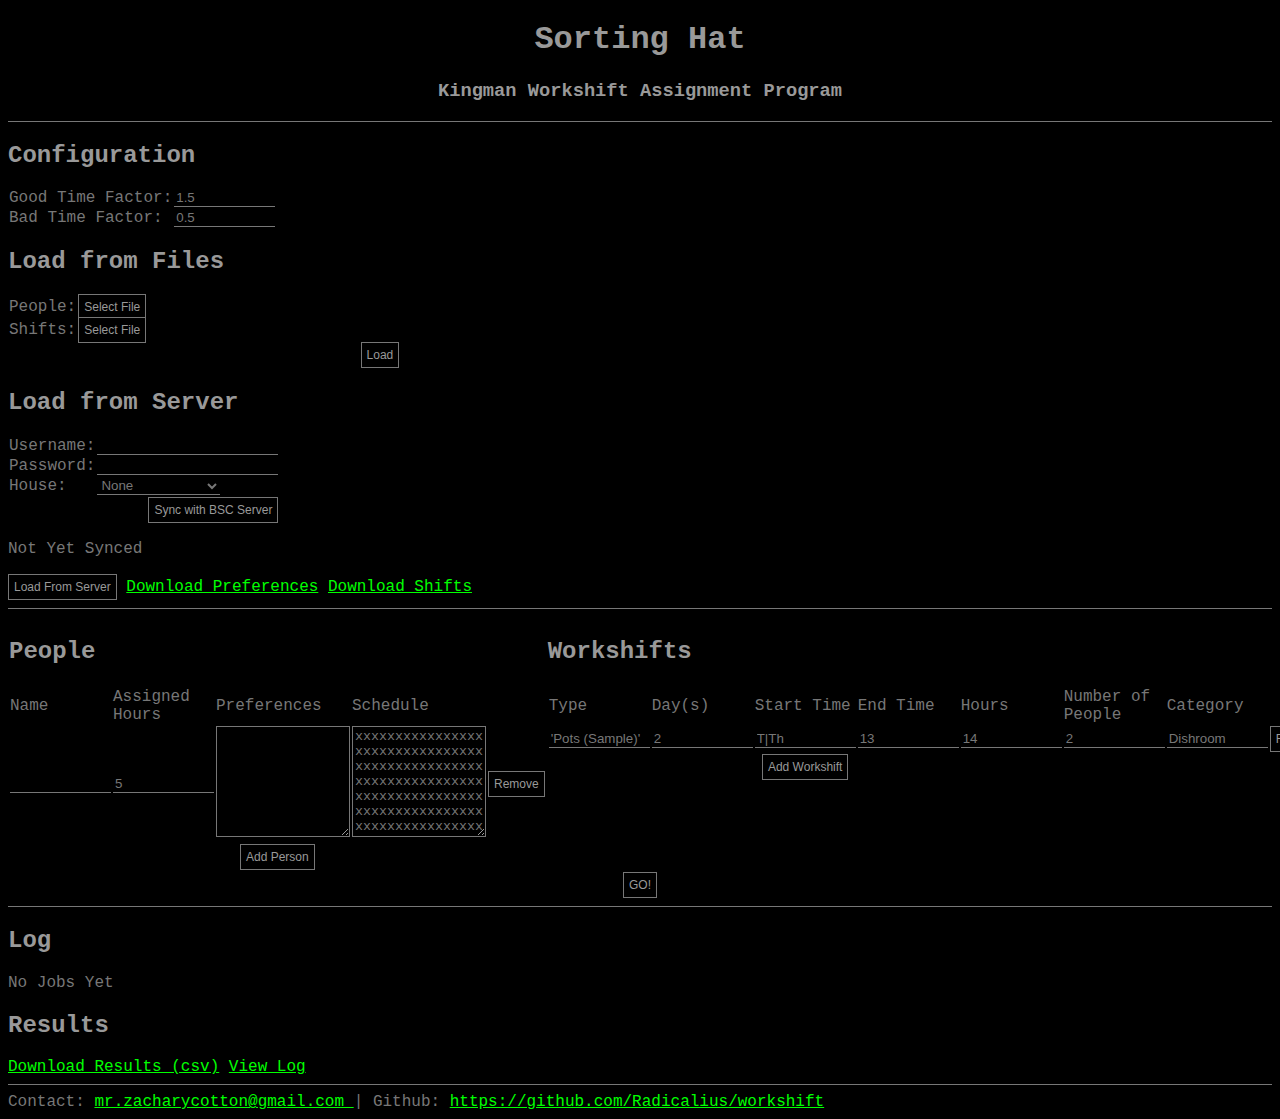
<file: html/index.html>
<!DOCTYPE HTML>
<head>
	<title> Sorting Hat | Kingman Workshift Assignment Program </title>
	<script src=main.js></script>
	<link rel=stylesheet type="text/css" href=main.css>
</head>
<body>
	<center>
		<h1> Sorting Hat </h1>
		<h3> Kingman Workshift Assignment Program </h3>
	</center>
	<hr/>
	<h2> Configuration </h2>
	<table class=hiddentable>
		<tr>
			<td> Good Time Factor: </td>
			<td> <input type=text size=10 value=1.5 id=gtf /></td>
		</tr>
		<tr>
			<td> Bad Time Factor: </td>
			<td> <input type=text size=10 value=0.5 id=btf /></td>
		</tr>
	</table>
	<h2> Load from Files </h2>
	<form>
		<table class=hiddentable>
			<tr>
				<td>People:</td>
				<td><label for="peopleFile">Select File</label><input type=file id=peopleFile /><br/></td>
			</tr>
			<tr>
				<td>Shifts:</td>
				<td><label for="shiftsFile">Select File</label><input type=file id=shiftsFile /></td>
			</tr>
			<tr>
				<td align=right colspan=2>
					<button type=button onclick='javascript:loadFromFile()' align=right > Load </button>
				</td>
			</tr>
		</table>
	</form>
	<h2> Load from Server </h2>
	<table class=hiddentable>
		<tr>
			<td>Username: </td>
			<td><input id=user type=text></input></td>
		</tr>
		<tr>
			<td>Password: </td>
			<td><input id=pass type=password></input></td>
		</tr>
		<tr>
			<td>House: </td>
			<td>
				<select id=house>
					<option value='none'>None</option>
					<option value='ath'>Afro</option>
					<option value='aca'>Castro</option>
					<option value='caz'>CZ</option>
					<option value='clo'>Cloyne</option>
					<option value='con'>Convent</option>
					<option value='dav'>Davis</option>
					<option value='ath'>Afro</option>
					<option value='euc'>Euclid</option>
					<option value='fen'>Fenwick</option>
					<option value='hip'>Hillegrass-Parker</option>
					<option value='hoy'>Hoyt</option>
					<option value='kid'>Kidd</option>
					<option value='kng'>Kingman</option>
					<option value='lot'>Loth</option>
					<option value='nsc'>Northside</option>
					<option value='rid'>Ridge</option>
					<option value='roc'>Rochdale</option>
					<option value='she'>Sherman</option>
					<option value='stb'>Stebbins</option>
					<option value='wil'>Wilde</option>
					<option value='wol'>Wolfe</option>
				</select>
			</td>
		</tr>
		<tr>
			<td colspan=2 align=right><button id=sync type=button onclick="javascript:onSync()"> Sync with BSC Server </button></td>
		</tr>
	</table>
	<p id=syncmesg> Not Yet Synced </p>
	<button type=button onclick="javascript:onLoadFromServer()"> Load From Server </button></body>
	<a href=/people.txt download>Download Preferences</a>
	<a href=/shifts.csv download>Download Shifts</a>
	<hr/>

	<table class=hiddentable style="width:100%">
		<tr>
			<td><h2>People</h2></td>
			<td><h2>Workshifts</h2></td>
		</tr>
		<tr>
			<td valign=top>
				<div style="width:50%" id=people>
					<table class=hiddentable style="width:100%">
						<tr>
							<b><td>Name</td><td>Assigned Hours</td><td>Preferences</td><td>Schedule</td></b>
						</tr>
					</table>
				</div>
			</td>
			<td valign=top>
				<div style="width:50%" id=shifts></div>
			</td>
		</tr>
	</table>
	<center>
		<button type=button id=go onclick="javascript:GO()"> GO!</button>
	</center>
	<hr/>
	<h2> Log </h2>
	<div id=log> No Jobs Yet </div>
	<h2> Results </h2>
	<a href=/res.csv download>Download Results (csv)</a> <a href="/log.html">View Log</a><br/>
	<div id=results></div>
	<hr/>
	Contact: <a href="mailto:mr.zacharycotton@gmail.com"> mr.zacharycotton@gmail.com </a> | Github: <a href=https://github.com/Radicalius/workshift>https://github.com/Radicalius/workshift</a>
</body>
</html>
</file>
